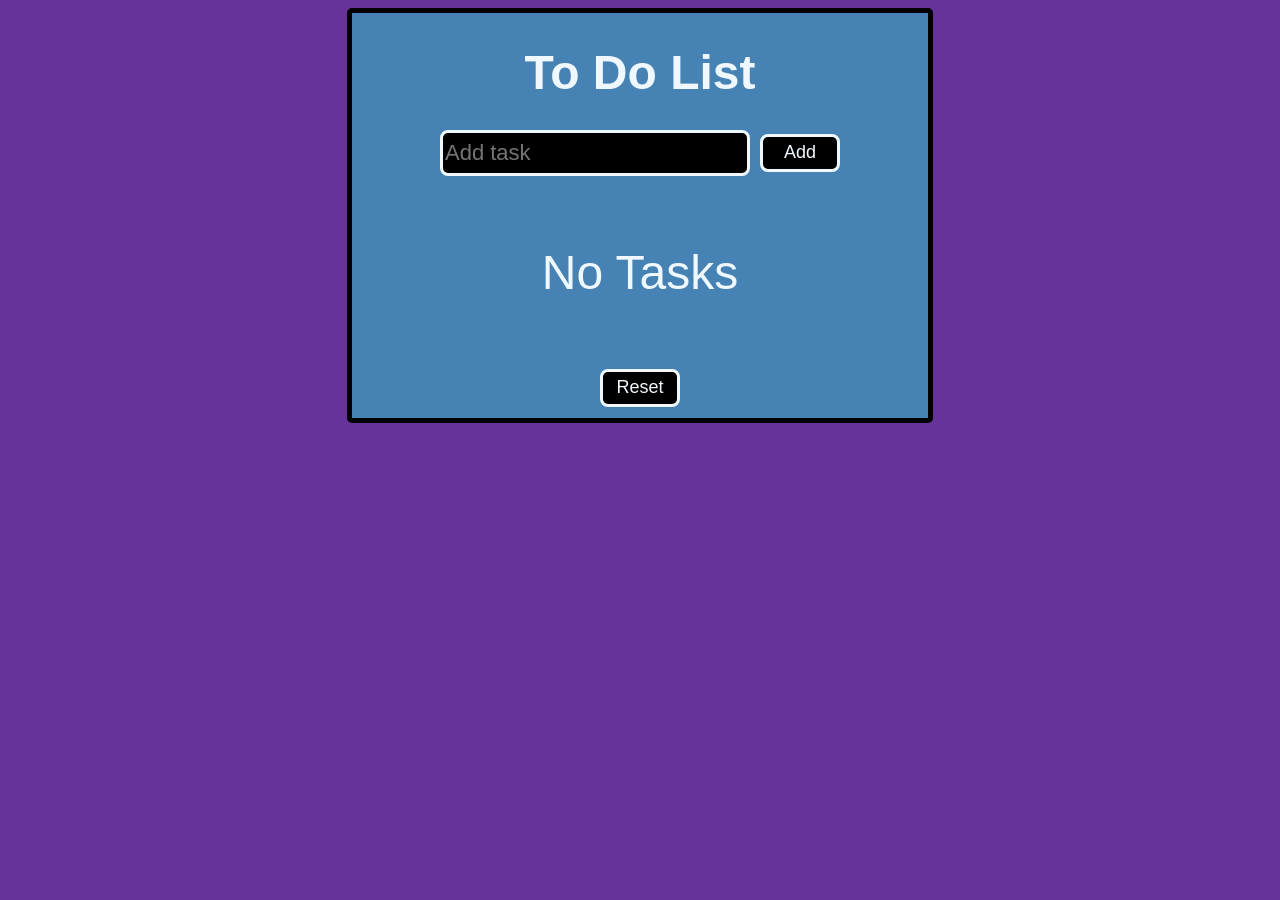
<file: index.html>
<!doctype html>
<html lang="en">
  <head>
    <meta charset="UTF-8" />
    <meta name="viewport" content="width=device-width, initial-scale=1.0" />
    <link rel="stylesheet" href="style.css" />
    <title>ToDo</title>
  </head>
  <body>
    <div id="contentContainer">
      <h1>To Do List</h1>
      <div class="section">
        <input
        type="text"
        id="inputText"
        name="taskInput"
        placeholder="Add task"
        minlength="1"
        maxlength="30"
      />
      <button id="addTaskBtn">Add</button>
      <button id="saveEditBtn">Save</button>
      </div>
      <ul id="taskList">

      </ul>
      <button id="resetBtn">Reset</button>
      <input type="hidden" id="saveIndex">
    <script src="script.js"></script>
  </body>
</html>
</file>
<file: style.css>
h1,
p,
a,
li,
button {
  font-family: Impact, Haettenschweiler, "Arial Narrow Bold", sans-serif;
  color: aliceblue;
}

body {
  display: flex;
  flex-flow: column;
  justify-content: center;
  align-items: center;
  background-color: rebeccapurple;
}

#contentContainer {
  display: flex;
  flex-flow: column;
  justify-content: center;
  align-items: center;
  background-color: steelblue;
  margin: auto;
  border: 5px solid black;
  border-radius: 5px;
  width: 45vw;
  min-height: 45vh;
}

h1 {
  margin: 25px;
  font-size: 48px;
}

.section {
  display: flex;
  flex-flow: row;
  justify-content: center;
  align-items: center;
}

.item {
  display: flex;
  flex-flow: row;
  justify-content: center;
  align-items: center;
}

input {
  height: 38px;
  width: 300px;
  background-color: black;
  color: aliceblue;
  font-size: 22px;
  margin: 5px;
  border: 3px solid aliceblue;
  border-radius: 8px;
}

input:hover {
  background-color: aliceblue;
  border-color: black;
  color: black;
}

button {
  min-width: 80px;
  height: 38px;
  font-size: 18px;
  background-color: black;
  color: aliceblue;
  margin: 5px;
  border: 3px solid aliceblue;
  border-radius: 8px;
  text-align: center;
}

button:hover {
  position: relative;
  bottom: 5px;
  left: 5px;
}

#saveEditBtn {
  display: none;
}

ul {
  padding: 0;
}

li {
  text-align: center;
  font-size: 28px;
  list-style-type: none;
}

p {
  font-size: 48px;
}
</file>
